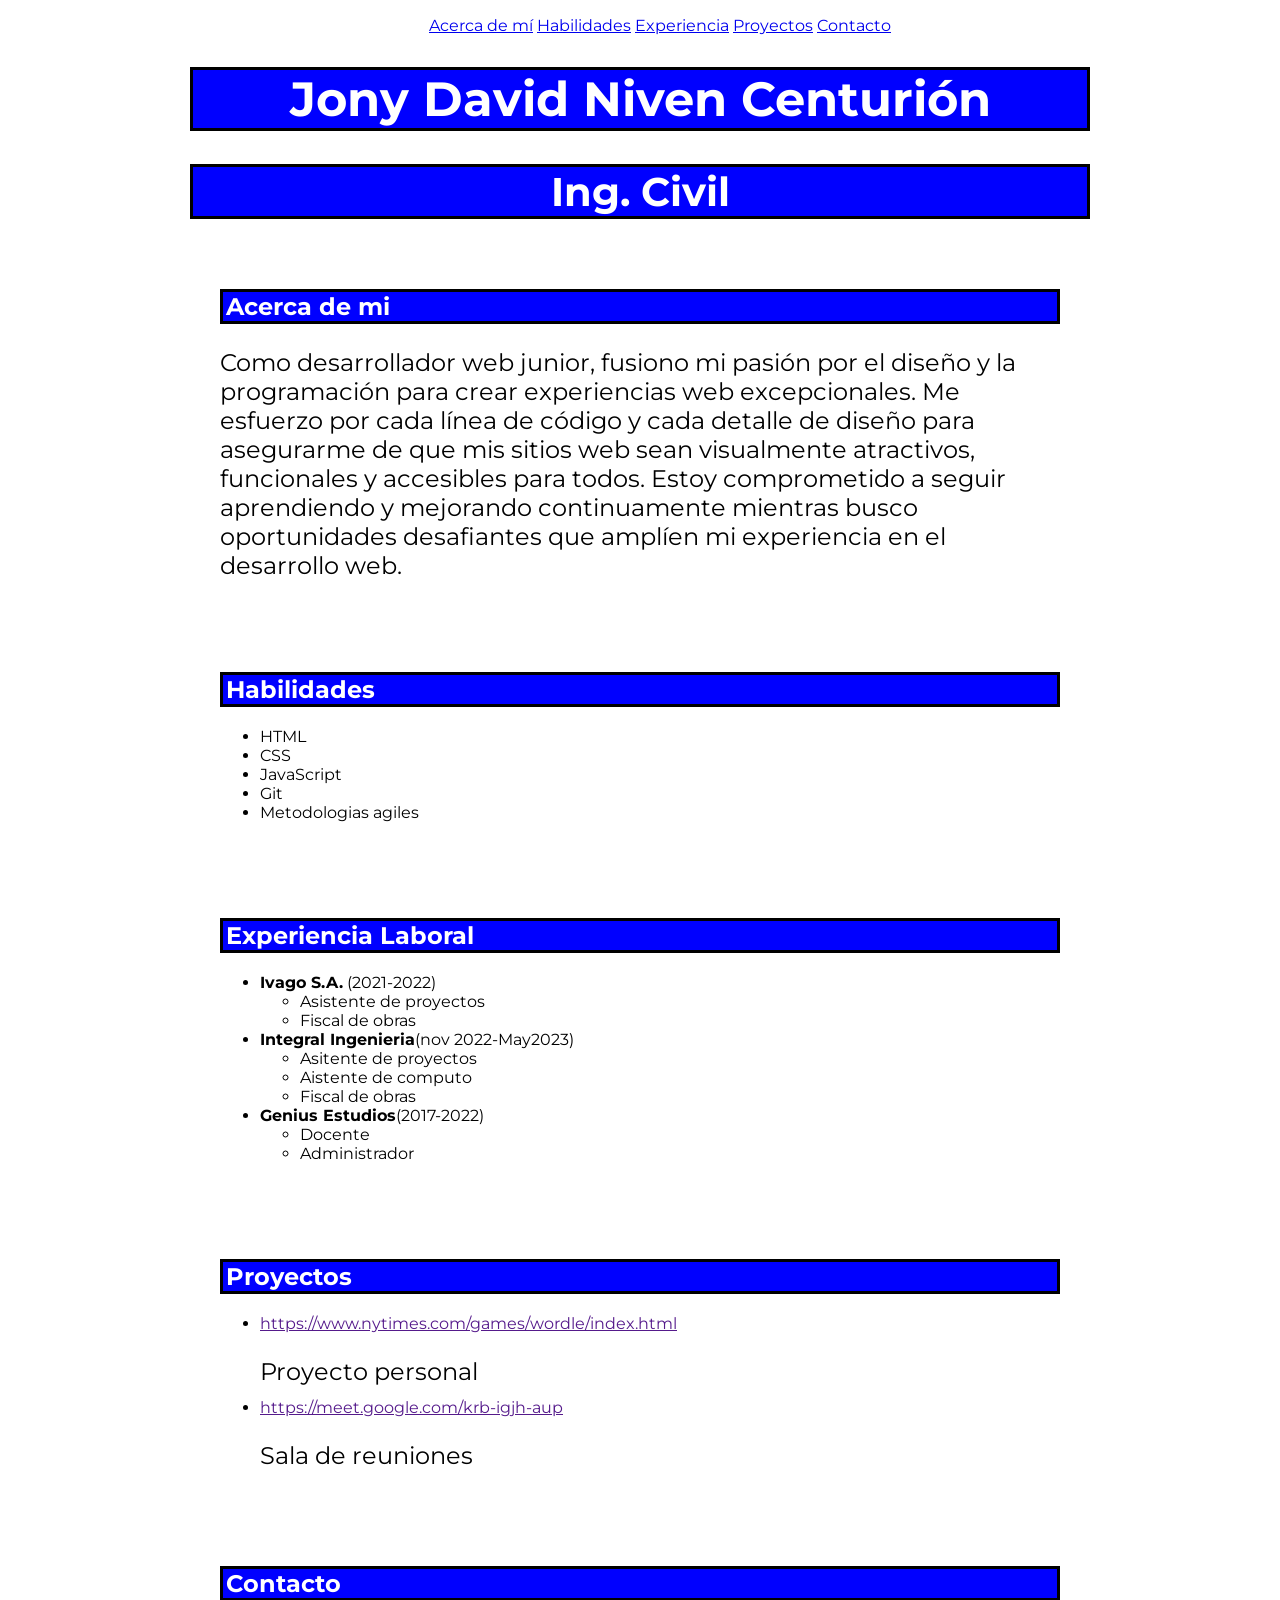
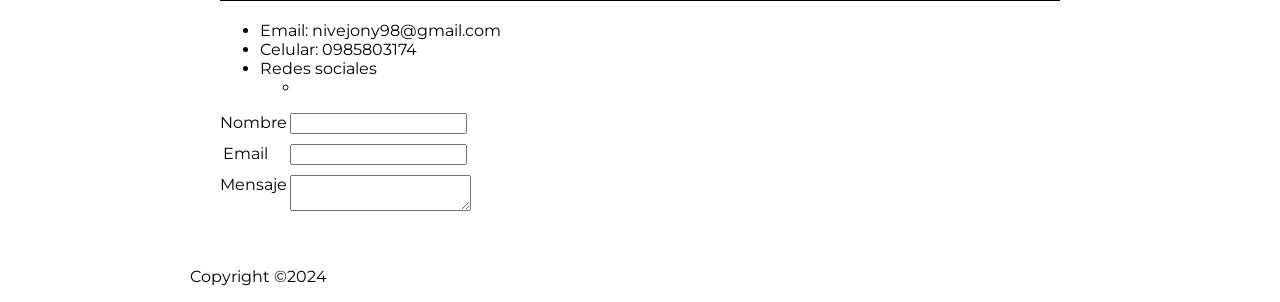
<file: index.html>
<!DOCTYPE html>
<html lang="en">
    <head>
        <link rel="stylesheet" href="style.css">
        <meta charset="UTF-8">
        <meta name="viewport" content="width=device-width, initial-scale=1.0">
       <title> MI PORTAFOLIO PERSONAL </title> 
    </head>
    <body>
        <div class="micv">
        <header>
            <nav>
                <ul>
                  <a href="#acerca-de-mi">Acerca de mí</a>
                  <a href="#habilidades">Habilidades</a>
                  <a href="#experiencia">Experiencia</a>
                  <a href="#proyectos">Proyectos</a>
                  <a href="#contacto">Contacto</a>
                </ul>
            </nav>
             <h1> Jony David Niven Centurión  </h1>
             <h2> Ing. Civil </h2>
        </header>
        <main>
            <section id="acerca-de-mi">
                 <h2 class="acercaDeMi">Acerca de mi</h2>
                      <p> Como desarrollador web junior, fusiono mi pasión por el diseño y la
                        programación para crear experiencias web excepcionales. Me esfuerzo por
                        cada línea de código y cada detalle de diseño para asegurarme de que mis
                        sitios web sean visualmente atractivos, funcionales y accesibles para
                        todos. Estoy comprometido a seguir aprendiendo y mejorando continuamente
                        mientras busco oportunidades desafiantes que amplíen mi experiencia en el
                        desarrollo web.</p>
             </section>
             <section id="habilidades">
                <h2 class="a1">Habilidades</h2>
                <div>
                <ul>
                    <li>HTML</li>
                    <Li>CSS</Li>
                    <Li>JavaScript</Li>
                    <li>Git</li>
                    <li>Metodologias agiles</li>
                </ul>
            </div>
             </section>
             <section id="experiencia">
                <h2 class="a2"> Experiencia Laboral</h2>
                     <ul>
                         <li>
                             <b>Ivago S.A.</b> (2021-2022)
                                <ul>
                                   <li>Asistente de proyectos</li>
                                    <li>Fiscal de obras</li>
                                </ul>
                        </li>
                         <li>
                            <b>Integral Ingenieria</b>(nov 2022-May2023)
                            <ul>
                                <li>Asitente de proyectos</li>
                                <li>Aistente de computo</li>
                                <li>Fiscal de obras</li>
                            </ul>
                         </li>
                         <li>
                            <b>Genius Estudios</b>(2017-2022)
                            <ul>
                                <li>Docente</li>
                                <li>Administrador</li>
                            </ul>
                         </li>
                     </ul>
             </section>
             <section id="proyectos">
                <h2 class="a3">Proyectos</h2>
                <ul>
                    <li>
                        <a href="">https://www.nytimes.com/games/wordle/index.html</a> 
                        <p>Proyecto personal</p>
                    </li>
                    <li>
                        <a href="">https://meet.google.com/krb-igjh-aup</a>
                        <p>Sala de reuniones </p>
                    </li>
                </ul>
             </section>
             <section id="contacto">
                <h2 class="a3">Contacto</h2>
                <ul>
                    <li>Email: nivejony98@gmail.com</li>
                    <li>Celular: 0985803174</li>
                    <li>
                        Redes sociales 
                        <ul>
                            <li>
                                <a href=""></a>
                            </li>
                        </ul>
                    </li>
                </ul>
                <div class="b1">
                    <label for="nombre">Nombre</label>
                    <input type="text" name="nombre" id="nombre">
                </div>
                    <div class="b1">
                    <label for="email">Email</label>
                    <input type="text" name="email" id="email">
                </div>
                    <div class="b1">
                    <label class="mensaje" for="mensaje">Mensaje</label>
                    <textarea name="mensaje" id="mensaje"></textarea>
                </div>
             </section>
        </main>
        <footer> 
            <p>Copyright &copy;2024</p>
        </footer>
    </div>
    </body>
</html>
</file>
<file: style.css>
@import url('https://fonts.googleapis.com/css?family=Montserrat:400,800%27');

.micv{
max-width: 900px;
margin-inline: auto;
}
header{
    text-align: center;
}

header h1{
    font-size: 3em;
    margin-bottom: 0.5em;
    color: white;
    border: 3px solid black;
    background-color: blue;
}
header h2{
    font-size: 2.5em;
    margin-bottom: 0.5em;
    color: white;
    border: 3px solid black;
    background-color: blue;
    

}
section{
    padding: 30px;
}
section p{
    font-size: 1.5em;
    margin-bottom: 0.5em;
    color: black;
    order: 3px solid black;
}
.habilidades{
    display: flex;
    flex-direction: row;
    list-style: none;
    
}
.habilidades li{
    padding: 10px;
    border: 3px solid black;
}
.acercaDeMi {
    border: 3px solid black;
    padding-left: 3px;
    background-color: blue;
    color: white;
}
.a1{
    border: 3px solid black;
    padding-left: 3px;
    background-color: blue;
    color: white;
}
.a2{
    border: 3px solid black;
    padding-left: 3px;
    background-color: blue;
    color: white;
}
.a3{
    border: 3px solid black;
    padding-left: 3px;
    background-color: blue;
    color: white;
}
.a3{
    border: 3px solid black;
    padding-left: 3px
}
.b1{
    display:flex;
   margin-top: 10px;
   margin-bottom: 10px;
   text-align: center;
   align-items: flex-start;
   
}
.b1 label{
    width: 50px;
}
.b1 input{
    margin-left: 20px;
}
.b1 textarea{
    margin-left: 20px;
}
#email{
    margin-left: 20px;
}
.mensaje{
    text-align: center;
}
body{font-family: 'Montserrat', sans-serif;}
</file>
